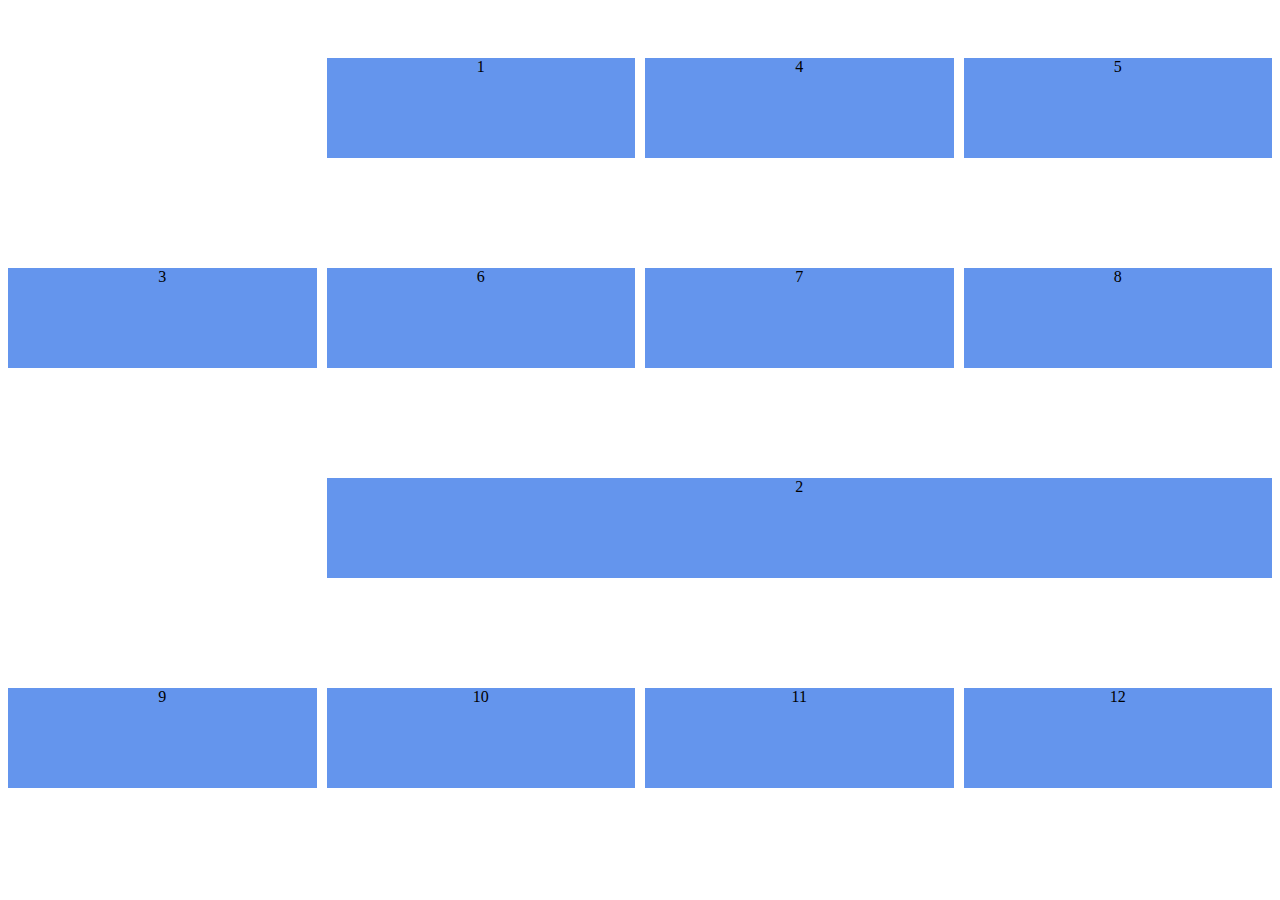
<file: index.html>
<!DOCTYPE html>
<html lang="en">
  <head>
    <meta charset="UTF-8" />
    <meta http-equiv="X-UA-Compatible" content="IE=edge" />
    <meta name="viewport" content="width=device-width, initial-scale=1.0" />
    <link rel="stylesheet" href="style.css" />
    <title>Document</title>
  </head>
  <body>
    <div class="container">
      <div class="box box1">1</div>
      <div class="box box2">2</div>
      <div class="box box3">3</div>
      <div class="box box4">4</div>
      <div class="box box5">5</div>
      <div class="box box6">6</div>
      <div class="box box7">7</div>
      <div class="box box8">8</div>
      <div class="box box9">9</div>
      <div class="box box10">10</div>
      <div class="box box11">11</div>
      <div class="box box612">12</div>
    </div>
  </body>
</html>
</file>
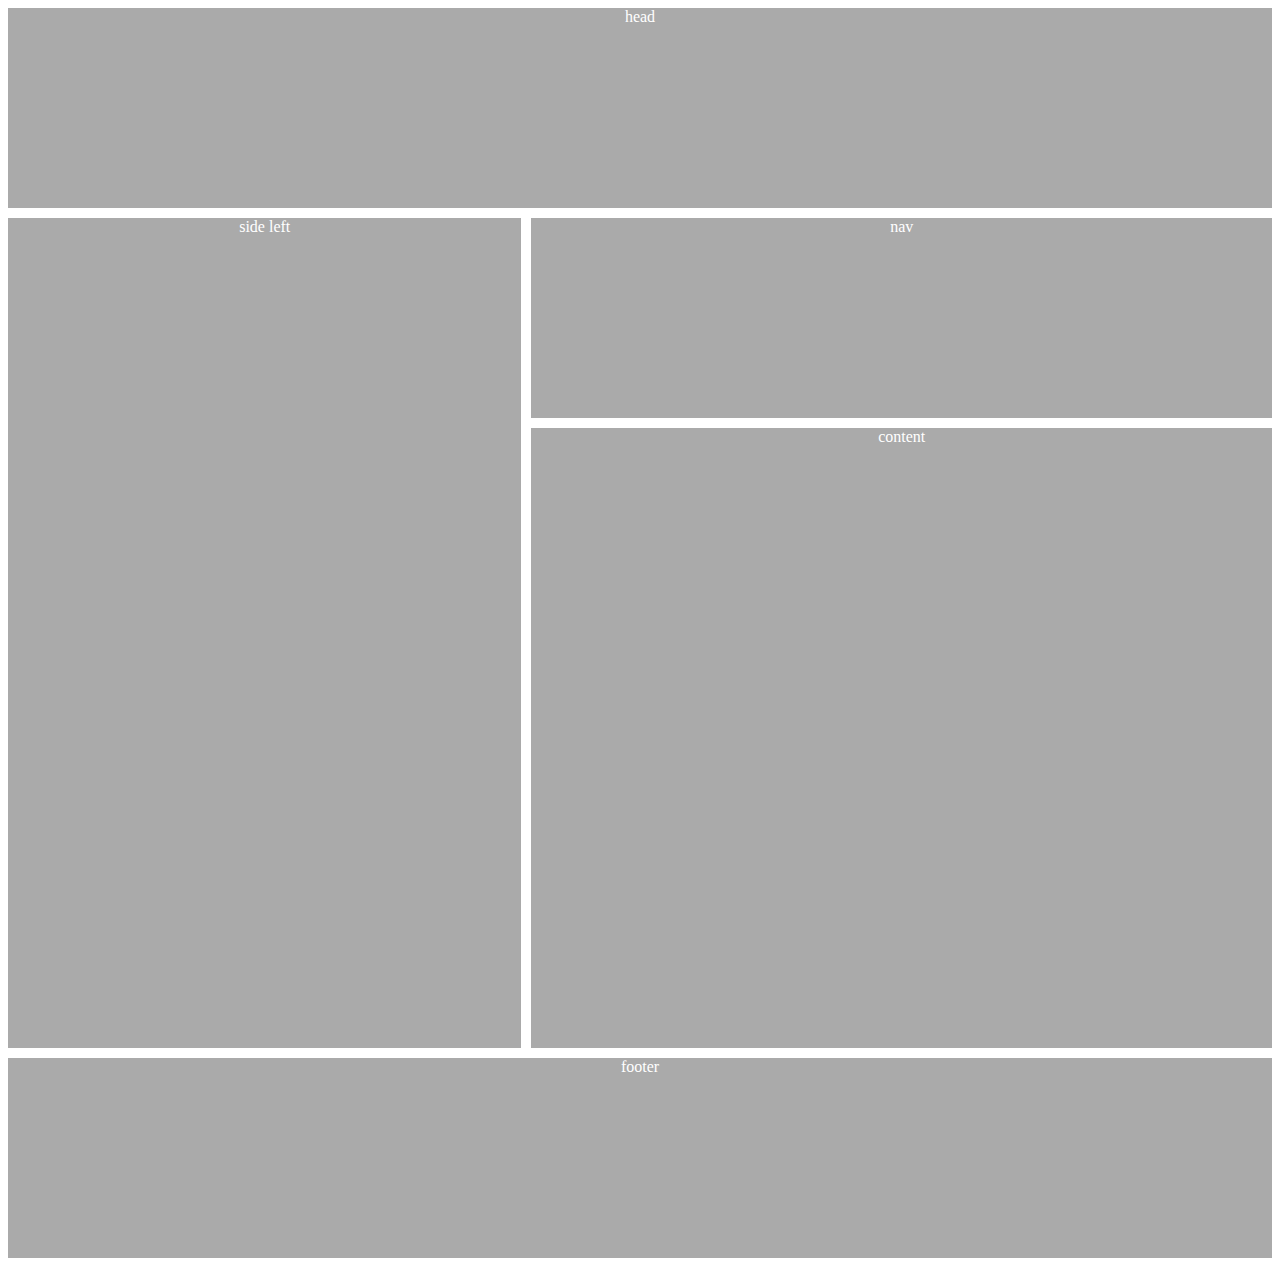
<file: index2.html>
<!DOCTYPE html>
<html lang="en">
  <head>
    <meta charset="UTF-8" />
    <meta http-equiv="X-UA-Compatible" content="IE=edge" />
    <meta name="viewport" content="width=device-width, initial-scale=1.0" />
    <link rel="stylesheet" href="style2.css" />
    <title>Document</title>
  </head>
  <body>
    <div class="container">
      <div class="box head">head</div>
      <div class="box nav">nav</div>
      <div class="box sideleft">side left</div>
      <div class="box content">content</div>
      <div class="box footer">footer</div>
    </div>
  </body>
</html>
</file>
<file: style.css>
.container {
  display: grid;
  /* grid-template-columns: 1fr 1fr;  */
  /* fr for equal columns and i can type 2 fr, and 1fr 1fr means 2 columns */

  /* we use repeat instead of typing 1fr 1fr and first value is the num of repeats and second value is the size*/
  grid-template-columns: repeat(4, 1fr);

  /* min size for rows = 200 and max size is auto  */
  grid-auto-rows: minmax(200px, auto);

  /* use row-gap or column-gap or gap: row col */
  /* column-gap: 10px; */
  gap: 10px;

  justify-content: center;
  align-items: center;
}
.box {
  background-color: cornflowerblue;
  text-align: center;
  /* width: 100px; */
  height: 100px;
}

.box1 {
  /* use grid-column-start and grid-column-end or grid-column   */
  /* grid-column-start: 1;
  grid-column-end: 3; */
  grid-column: 2/3;
}
.box2 {
  grid-column: 2/5;
  grid-row: 3/4;
}
.box3 {
  grid-row: 1/4;
}
</file>
<file: style2.css>
.container {
  display: grid;
  grid-auto-rows: minmax(200px, auto);
  grid-template-areas:
    "head head head head head"
    "sl sl nav nav nav"
    "sl sl cont cont cont"
    "sl sl cont cont cont"
    "sl sl cont cont cont"
    "foot foot foot foot foot";
  gap: 10px;
}

.box {
  background-color: #aaa;
  color: #fff;
  text-align: center;
}

.head {
  /* use grid-area to give name to the area */
  grid-area: head;
}
.nav {
  grid-area: nav;
}
.sideleft {
  grid-area: sl;
}
.content {
  grid-area: cont;
}
.footer {
  grid-area: foot;
}
</file>
